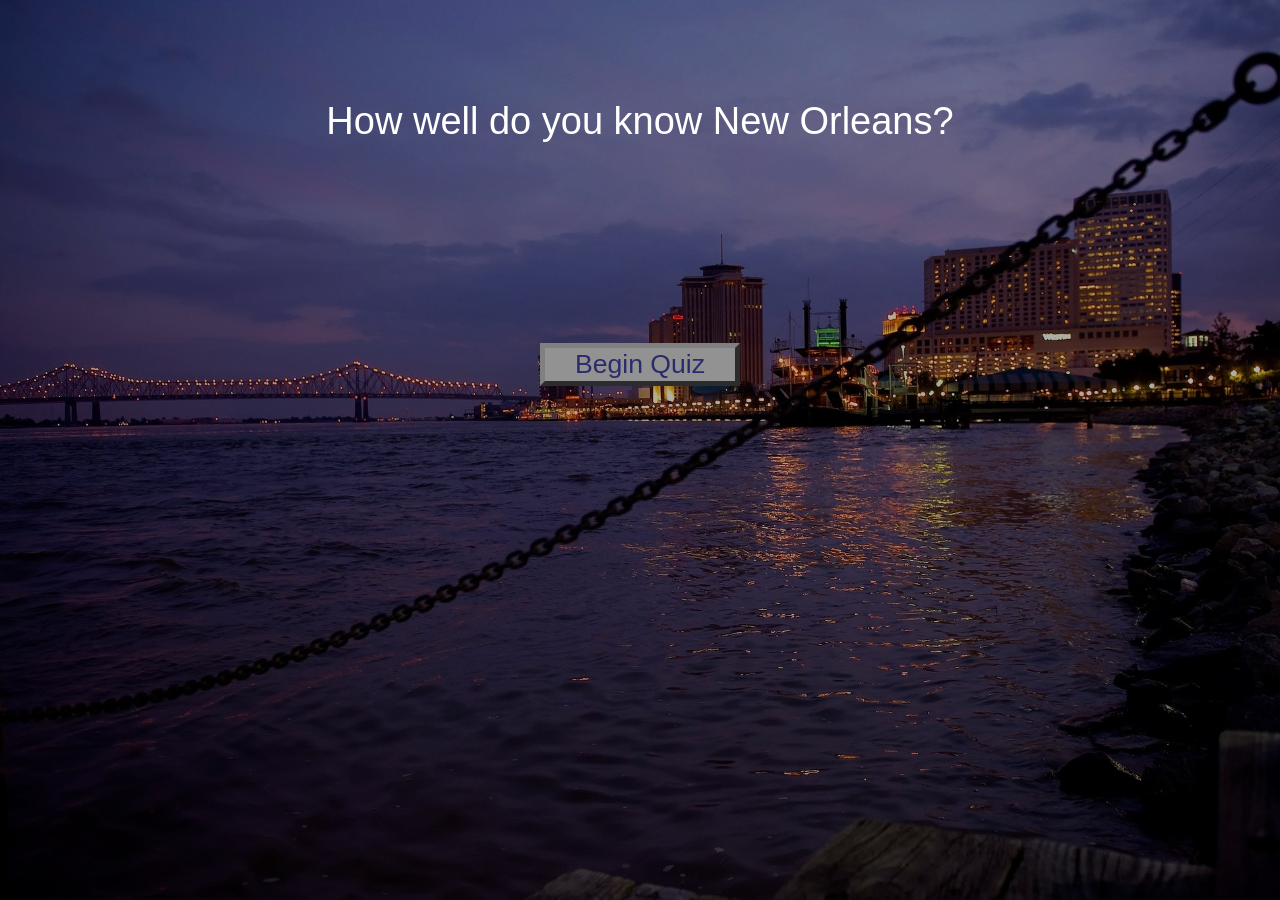
<file: index.html>
<!DOCTYPE html>
<html lang="en">
    <head>
        <meta charset="utf-8">
        <meta name="viewport" content="width=device-width, initial-scale=1">
        <title>New Orleans Quiz</title>
        <link rel="stylesheet" href="index.css">
    </head>
    <body>
        <header>How well do you know New Orleans?
            <button id="startQuiz">Begin Quiz</button>
        </header>
        <main class="hide">
        <div id="question"></div>
            <form>
                <input type="hidden">
                <label id="ans1"></label>
                <input type="hidden">   
                <label id="ans2"></label>
                <input type="hidden">
                <label id="ans3"></label>
                <input type="hidden">
                <label id="ans4"></label>
            </form>
        <div id="answer"></div>
        <div id="score"></div>
        <div>
            <button id="next" class="hide">Next Question</button>
        </div>
        <div id="quizResults" class="hide"></div>
        <div>
                <button id="newQuiz" class="hide">Start New Quiz</button>
        </div>
        <script src="https://code.jquery.com/jquery-3.2.1.min.js"></script>
        <script src="index.js"></script>
        </main>
    </body>
</html>
</file>
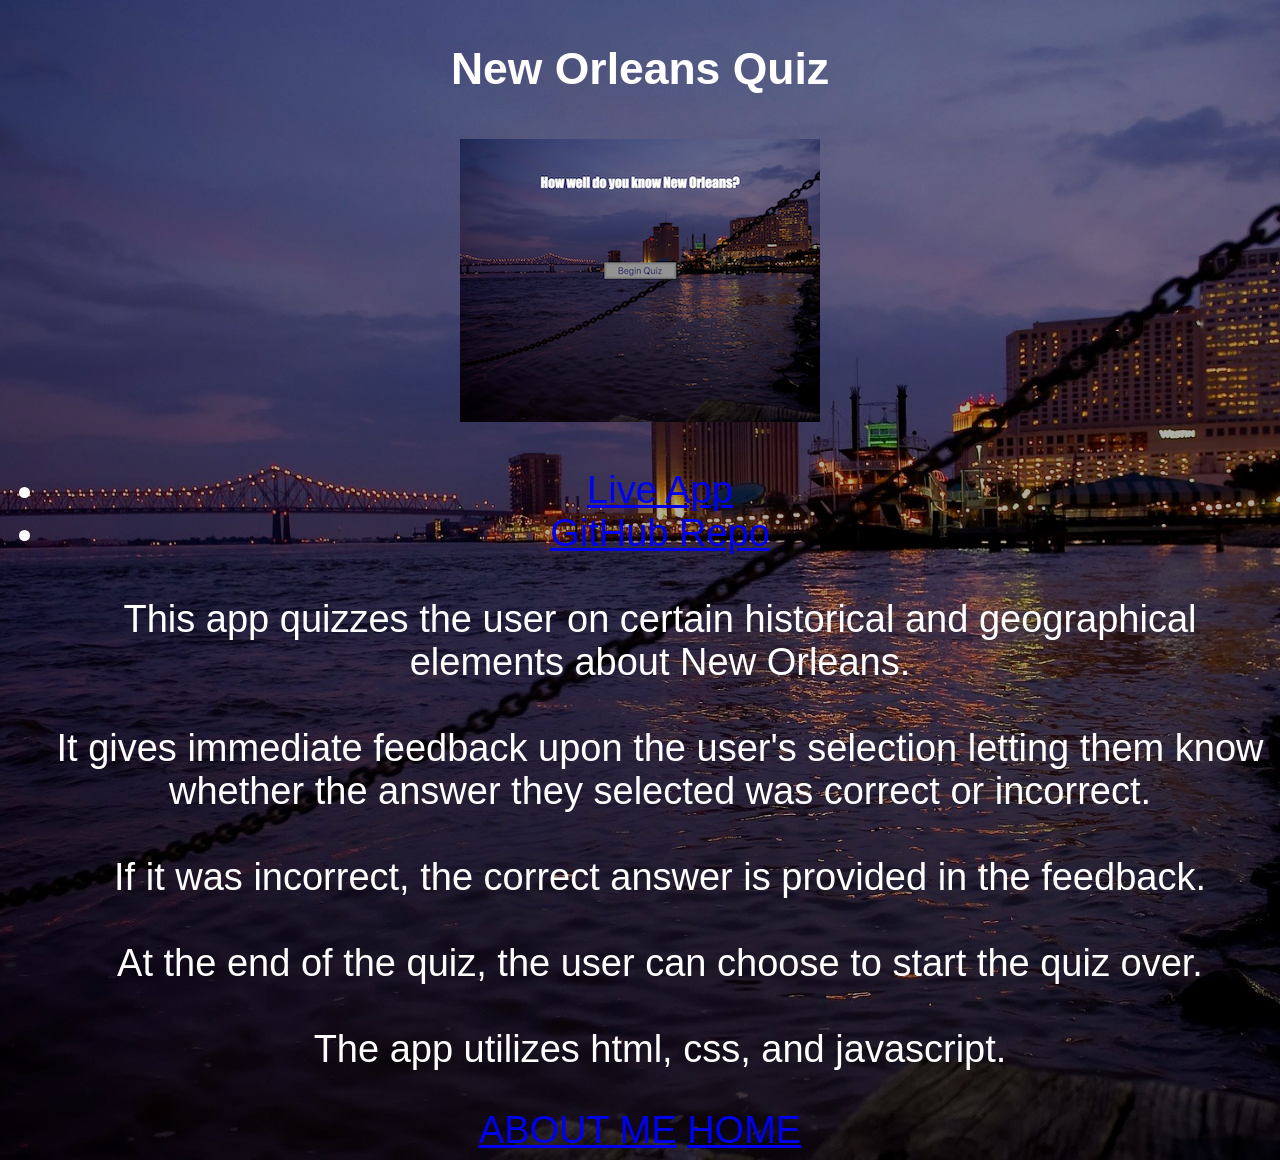
<file: mywork.html>
<!DOCTYPE html>
<html lang="en">
    <head>
        <meta charset="utf-8">
        <meta name="viewport" content="width=device-width, initial-scale=1">
        <title>MY WORK</title>
        <link rel="stylesheet" href="index.css">
        <link href="https://fonts.googleapis.com/css?family=Open+Sans+Condensed:300&display=swap" rel="stylesheet">
    </head>
    <body>
        <main>
            <h3>New Orleans Quiz</h3>
            <div>
                <img src="screenshot1.png">
                <ul id="mywork">
                    <li>
                    <a href="https://jaredlusher.github.io/NOLAquiz2/" target="_blank">Live App</a>
                    </li>
                    <li>
                    <a href="https://github.com/jaredlusher/NOLAquiz2" target="_blank">GitHub Repo</a>
                    </li>
                
                <br>
                This app quizzes the user on certain historical and geographical elements about New Orleans.<br>
                <br>
                It gives immediate feedback upon the user's selection letting them know whether the answer they selected was correct or incorrect.<br>
                <br>
                If it was incorrect, the correct answer is provided in the feedback.<br>
                <br>
                At the end of the quiz, the user can choose to start the quiz over.<br>
                <br>
                The app utilizes html, css, and javascript.
            </ul>
                <a href="about.html">ABOUT ME</a>
                <a href="index.html">HOME</a>
        </main>
    </body>
</html>
</file>
<file: index.css>
form {
    text-align: center;
    font-size: 24px;
    margin-top: 35px;
}

.hide {
    display: none
}

html {
    /*margin: 0;*/
    background-image: url("background.jpg");
    background-repeat: no-repeat;
    background-size: cover;
    min-height: 100%;
    background-position: center;
    color: white;
    background-blend-mode: darken;
}

body {
    font-family: Arial, Helvetica, sans-serif;
    font-size: 38px;
    text-align: center;
}

header {
    font-family: Impact, Haettenschweiler, 'Arial Narrow Bold', sans-serif;
    max-width: 525px;
    margin: auto;
}

button {
    font-size: 70%;
    width: 70%;
    border-color: gray;
    border-width: 5px;
    background-color: rgb(146, 146, 146);
    color:rgb(43, 43, 107);
    max-width: 200px;
    display: block;
    margin: auto;
}

label {
    display: block;
    padding-bottom: 3px;
    font-size: 40x;
}

label:hover {
    cursor: pointer;
    text-shadow: 0px 0px 10px rgb(175, 149, 4);
}

#quizResults {
    font-size: 1px;
}

#question {
    font-size: 30px;
    text-shadow: 5px 5px 5px rgb(97, 97, 97);
    max-width: 400px;
    margin-top: 25px;
    margin-left: auto;
    margin-right: auto;
}

#next {
    font-size: 60%;
}

#answer {
    margin-top: 75px;
    font-size: 25px;
}

#score {
    margin-top: 30px;
    font-size: 20px;
    text-shadow: 2px 2px -3px rgb(102, 99, 99);
}

.disabled {
    pointer-events:none;
    opacity:0.6;
}

@media screen and (min-width: 576px) {
    #startQuiz {
        display: block;
        margin-top: 200px;
        margin-left: auto;
        margin-right: auto;
    }
    header {
        font-family: Impact, Haettenschweiler, 'Arial Narrow Bold', sans-serif;
        max-width: 525px;
        margin-top: 100px;
    }
}

@media screen and (min-width: 768px) {

}

@media screen and (min-width: 992px) {
    header {
        max-width: 100%;
    }
}

@media screen and (min-width: 1200px) {

}
</file>
